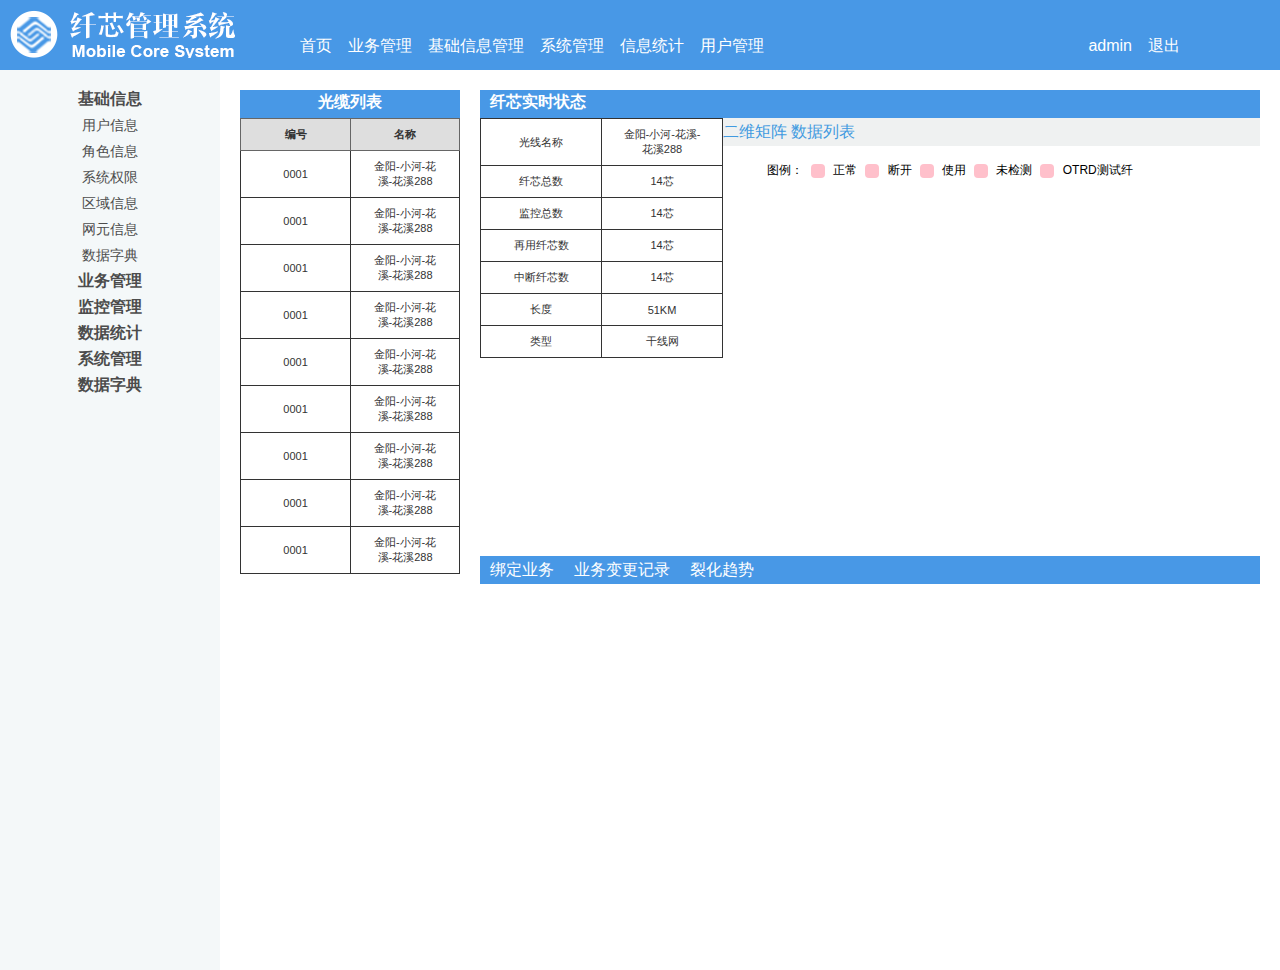
<file: index.html>
<!DOCTYPE html>
<html>

<head>
	<title>core system</title>
	<script src="./js/angular.min.js" charset="utf-8"></script>
	<script src="./js/jquery-3.1.1.min.js" charset="utf-8"></script>
	<script src="./js/index.js" charset="utf-8"></script>
	<link rel="stylesheet" href="./css/normalize.css">
	<link rel="stylesheet" href="./css/main.css">
	<!-- <script type="text/javascript" src="http://api.map.baidu.com/api?v=2.0&ak=OyvcGpO048MZGN8e20I3TlzWgXLjY6mG"></script> -->
</head>
<meta charset="UTF-8">

<body>
	<div class="header">
		<a class="logoBox"><img src="./images/logo.png" alt="" /></a>
		<ul class="navBox">
			<li>首页</li>
			<li>业务管理</li>
			<li>基础信息管理</li>
			<li>系统管理</li>
			<li>信息统计</li>
			<li>用户管理</li>
		</ul>
		<ul class="loginBox">
			<li>admin</li>
			<li>退出</li>
		</ul>
	</div>

	<div class="contenter">
		<div class="leftBox">
			<div class="listButton">

				<ul class="mainmenu">
					<li><span>基础信息</span></li>

					<ul class="submenu">
						<li><span>用户信息</span></li>
						<li><span>角色信息</span></li>
						<li><span>系统权限</span></li>
						<li><span>区域信息</span></li>
						<li><span>网元信息</span></li>
						<li><span>数据字典</span></li>
					</ul>

					<li><span>业务管理</span></li>

					<ul class="submenu">
						<li><span>机房信息</span></li>
						<li><span>光缆路由</span></li>
						<li><span>纤芯业务</span></li>
						<li><span>告警配置</span></li>
						<li><span>OTDR方案</span></li>
						<li><span>声音着色</span></li>
					</ul>

					<li><span>监控管理</span></li>

					<ul class="submenu">
						<li><span>拓扑监控</span></li>
						<li><span>实时光功监测</span></li>
						<li><span>备纤监测</span></li>
						<li><span>路由监测</span></li>
						<li><span>测试结果</span></li>
					</ul>

					<li><span>数据统计</span></li>

					<ul class="submenu">
						<li><span>告警统计</span></li>
						<li><span>劣化报告</span></li>
						<li><span>纤芯报表</span></li>
						<li><span>日志报表</span></li>
					</ul>

					<li><span>系统管理</span></li>

					<ul class="submenu">
						<li><span>菜单配置</span></li>
						<li><span>APP版本</span></li>
						<li><span>帮助文档</span></li>
						<li><span>关于我们</span></li>
					</ul>

					<li><span>数据字典</span></li>

				</ul>

			</div>
		</div>

		<div class="rightBox">
			<div class="frameBox">
				<iframe id="iframeBox" src="bxjc.html" width="100%" height="100%"></iframe>
			</div>
		</div>

	</div>
	<div class="footer"></div>


</body>

</html>
</file>
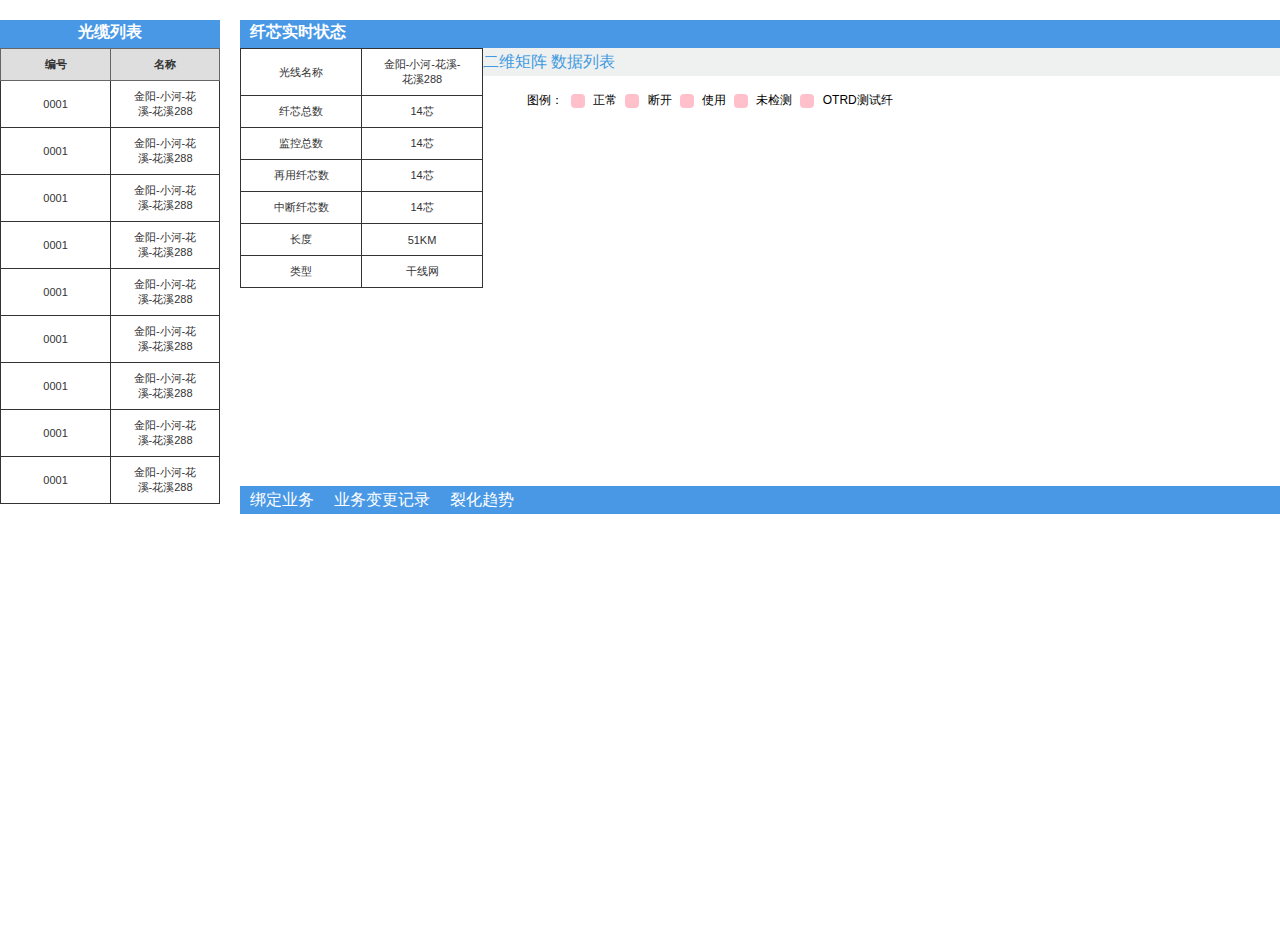
<file: bxjc.html>
<!DOCTYPE html>
<html>

<head>
  <meta charset="utf-8">
  <title></title>
  <link rel="stylesheet" href="./css/normalize.css">
  <link rel="stylesheet" href="./css/bxjc.css" media="screen" title="no title">
</head>

<body>
  <div class="leftBox">
    <table class="tableBox">
      <h4>光缆列表</h4>
      <tr>
        <th>编号</th>
        <th>名称</th>
      </tr>
      <tr>
        <td>0001</td>
        <td>金阳-小河-花溪-花溪288</td>
      </tr>
      <tr>
        <td>0001</td>
        <td>金阳-小河-花溪-花溪288</td>
      </tr>
      <tr>
        <td>0001</td>
        <td>金阳-小河-花溪-花溪288</td>
      </tr>
      <tr>
        <td>0001</td>
        <td>金阳-小河-花溪-花溪288</td>
      </tr>
      <tr>
        <td>0001</td>
        <td>金阳-小河-花溪-花溪288</td>
      </tr>
      <tr>
        <td>0001</td>
        <td>金阳-小河-花溪-花溪288</td>
      </tr>
      <tr>
        <td>0001</td>
        <td>金阳-小河-花溪-花溪288</td>
      </tr>
      <tr>
        <td>0001</td>
        <td>金阳-小河-花溪-花溪288</td>
      </tr>
      <tr>
        <td>0001</td>
        <td>金阳-小河-花溪-花溪288</td>
      </tr>
    </table>

  </div>
  <div class="rightContent">
    <div class="rightBox">
      <div class="upBox">
        <h4>纤芯实时状态</h4>
        <div class="upLeftBox">
          <table class="tableBox">
            <tr>
              <td>光线名称</td>
              <td>金阳-小河-花溪-花溪288</td>
            </tr>
            <tr>
              <td>纤芯总数</td>
              <td>14芯</td>
            </tr>
            <tr>
              <td>监控总数</td>
              <td>14芯</td>
            </tr>
            <tr>
              <td>再用纤芯数</td>
              <td>14芯</td>
            </tr>
            <tr>
              <td>中断纤芯数</td>
              <td>14芯</td>
            </tr>
            <tr>
              <td>长度</td>
              <td>51KM</td>
            </tr>
            <tr>
              <td>类型</td>
              <td>干线网</td>
            </tr>
          </table>
        </div>
        <div class="upRightBox">
          <div class="upRightTitle">
            <span>二维矩阵</span>
            <span>数据列表</span>
          </div>
          <div class="upRightCase">
            <ul>
              <li>图例：</li>
              <li>
                <u></u>
                <span>正常</span>
              </li>
              <li>
                <u></u>
                <span>断开</span>
              </li>
              <li>
                <u></u>
                <span>使用</span>
              </li>
              <li>
                <u></u>
                <span>未检测</span>
              </li>
              <li>
                <u></u>
                <span>OTRD测试纤</span>
              </li>
            </ul>
          </div>
          <div class="upRightShow">

          </div>
        </div>
      </div>
      <div class="downBox">
        <div>
          <ul>
            <li>绑定业务</li>
            <li>业务变更记录</li>
            <li>裂化趋势</li>
          </ul>
        </div>
      </div>
    </div>
  </div>
</body>

</html>
</file>
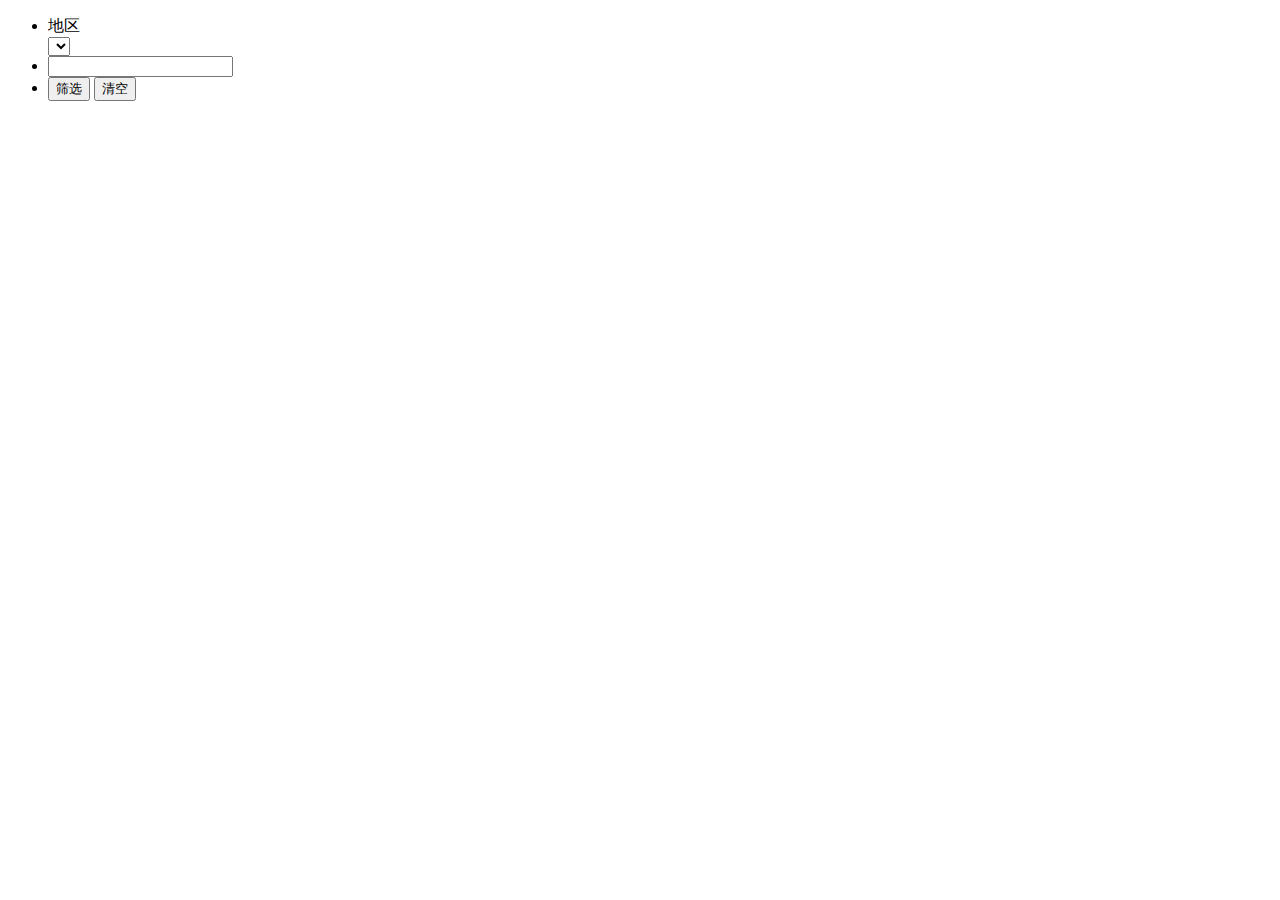
<file: glxx.html>
<!DOCTYPE html>
<html>
  <head>
    <meta charset="utf-8">
    <title></title>
  </head>
  <body>
    <div class="searchBox">
      <ul>
        <li>
          <span>地区</span>
          <section>
            <select class="" name="">

            </select>
          </section>
        </li>
        <li>
          <span></span>
          <input type="text" tyep="text">
        </li>
        <li>
          <input type="button" value="筛选">
          <input type="button" value="清空">
        </li>
      </ul>
    </div>
    <div class="contentBox">
      <div class="leftBox"></div>
      <div class="rightBox">
        <div class="upBox"></div>
        <div class="downBox"></div>
      </div>
    </div>
  </body>
</html>
</file>
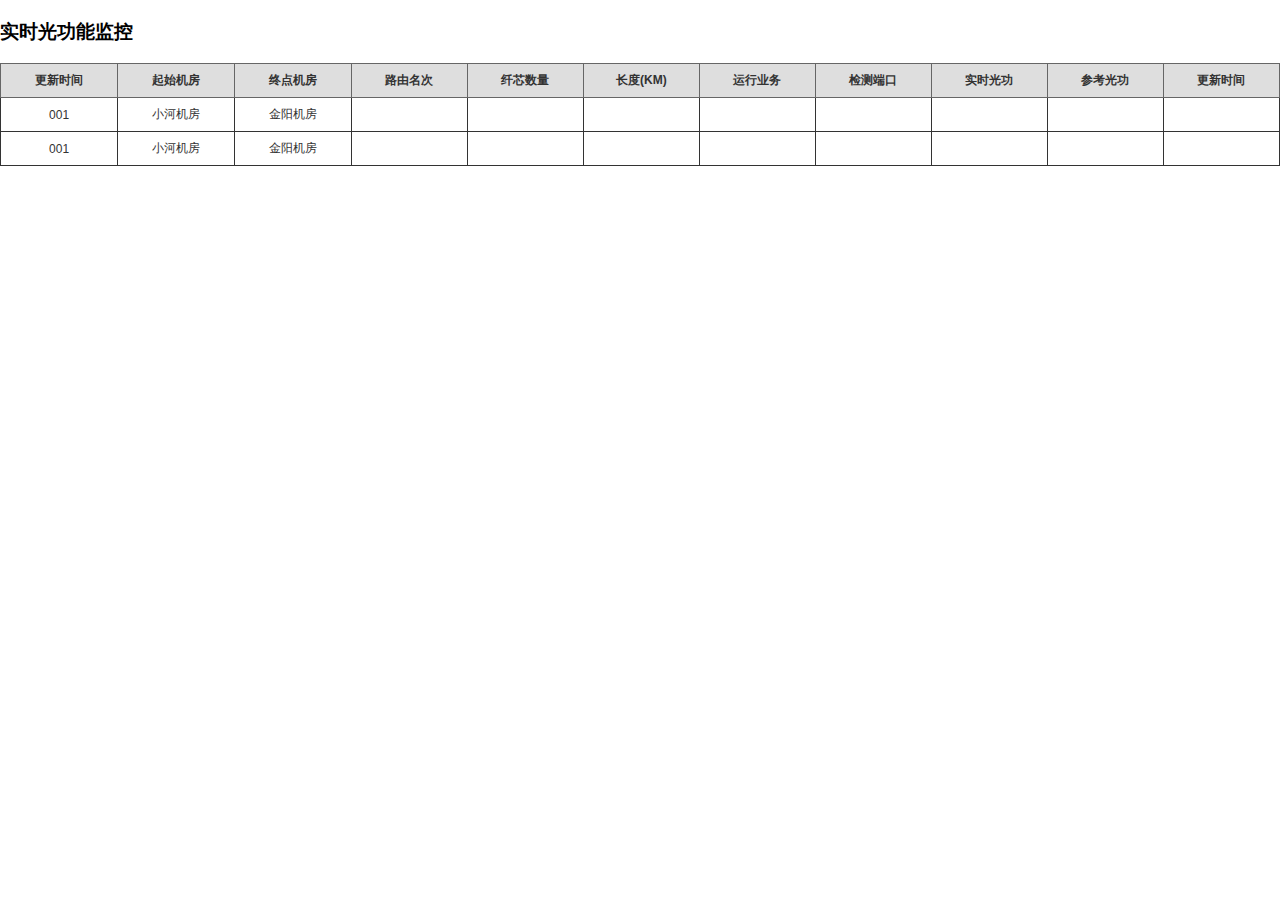
<file: ssggnjk.html>
<!DOCTYPE html>
<html>

<head>
  <meta charset="utf-8">
  <title></title>
  <link rel="stylesheet" href="./css/normalize.css">
  <link rel="stylesheet" href="./css/userInfo.css" media="screen" title="no title">
</head>

<body>
  <div class="editBox">
  <h3>实时光功能监控</h3>
  </div>
  <table class="tableBox">
    <tr>
      <th>更新时间</th>
      <th>起始机房</th>
      <th>终点机房</th>
      <th>路由名次</th>
      <th>纤芯数量</th>
      <th>长度(KM)</th>
      <th>运行业务</th>
      <th>检测端口</th>
      <th>实时光功</th>
      <th>参考光功</th>
      <th>更新时间</th>
    </tr>
    <tr>
      <td>001</td>
      <td>小河机房</td>
      <td>金阳机房</td>
      <td></td>
      <td></td>
      <td></td>
      <td></td>
      <td></td>
      <td></td>
      <td></td>
      <td></td>
    </tr>
    <tr>
      <td>001</td>
      <td>小河机房</td>
      <td>金阳机房</td>
      <td></td>
      <td></td>
      <td></td>
      <td></td>
      <td></td>
      <td></td>
      <td></td>
      <td></td>
    </tr>
  </table>
</body>

</html>
</file>
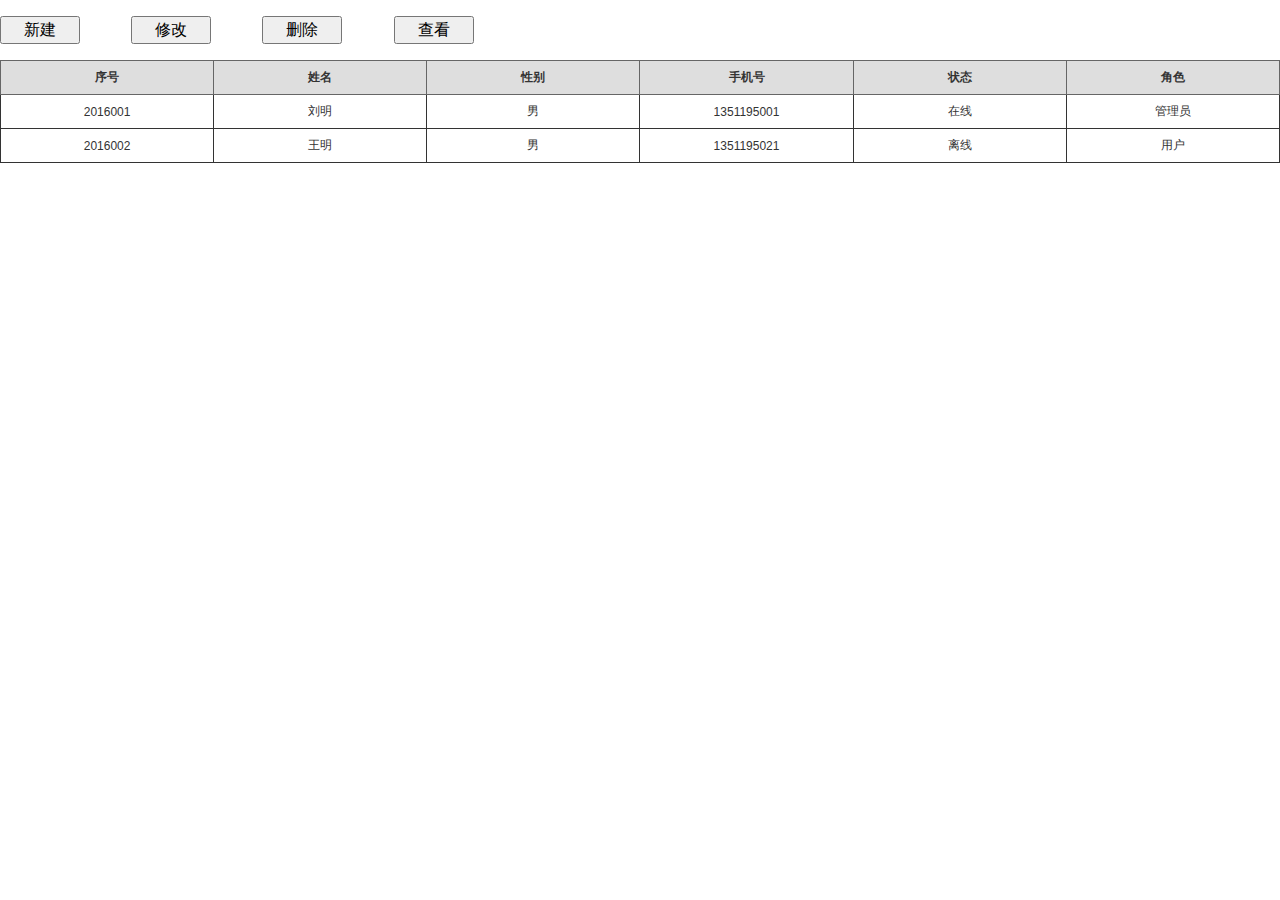
<file: userInfo.html>
<!DOCTYPE html>
<html>

<head>
  <meta charset="utf-8">
  <title></title>
  <link rel="stylesheet" href="./css/normalize.css">
  <link rel="stylesheet" href="./css/userInfo.css" media="screen" title="no title">
</head>

<body>
  <div class="editBox">
    <ul>
      <li><input type="button" value="新建"></li>
      <li><input type="button" value="修改"></li>
      <li><input type="button" value="删除"></li>
      <li><input type="button" value="查看"></li>
    </ul>
  </div>
  <table class="tableBox">
    <tr>
      <th>序号</th>
      <th>姓名</th>
      <th>性别</th>
      <th>手机号</th>
      <th>状态</th>
      <th>角色</th>
    </tr>
    <tr>
      <td>2016001</td>
      <td>刘明</td>
      <td>男</td>
      <td>1351195001</td>
      <td>在线</td>
      <td>管理员</td>
    </tr>
    <tr>
      <td>2016002</td>
      <td>王明</td>
      <td>男</td>
      <td>1351195021</td>
      <td>离线</td>
      <td>用户</td>
    </tr>
  </table>
</body>

</html>
</file>
<file: css/main.css>
html, body {
  height: 100%;
  overflow: hidden;
}

.header {
  height: 70px;
  width: 100%;
  background: #4898e6;
}

.logoBox {
  position: absolute;
  display: inline-block;
  top: 10px;
  left: 10px;
}

.navBox {
  margin-left: 260px;
  position: absolute;
  top: 20px;
}

.navBox li {
  float: left;
  color: white;
  margin-right: 1rem;
  cursor: pointer;
}

.navBox li:hover {
  color: #87b749;
}

.loginBox {
  position: absolute;
  color: white;
  right: 100px;
  top: 20px;
}

.loginBox li {
  float: left;
  line-height: 20px;
  margin-left: 1rem;
}

.contenter, .leftBox {
  height: 100%;
}

.contenter {
  overflow: auto;
  height: 100%
}

.leftBox {
  width: 220px;
  float: left;
}

.rightBox {
  overflow: hidden;
  height: 100%;
}

.listButton {
  width: 220px;
  background: #f4f8f9;
  height: 100%;
  text-align: center;
  position: absolute;
}

.listButton div {
  height: 30px;
  background: white;
  color: #8cba51;
  line-height: 30px;
}

.listButton ul {
  margin-left: -40px;
}

.listButton li span{
  /*height: 26px;*/
  color: #4c4c4c;
  cursor: pointer;
  line-height: 26px;
}
.mainmenu li span{
  font-size: 16px;
  font-weight: bold;
}
.submenu li span{
  font-size: 14px;
  font-weight: normal;
}

.frameBox {
  padding: 0 20px;
  height: 100%;
}

.frameBox iframe {
  border: none;
  overflow: auto;
}

.chosen{
  background:white;
}
.chosenText{
  color:red;
}
</file>
<file: css/bxjc.css>
html, body {
  height: 100%;
}

body {
  margin-top: 20px;
}

.leftBox {
  width: 220px;
  height: 100%;
  float: left;
  margin-right: -100%;
}

.rightContent {
  width: 100%;
  height: 100%;
  float: left;
}

.rightBox {
  margin-left: 240px;
  height: 100%;
}

.rightBox h4 {
  color: white;
  height: 28px;
  background: #4898e6;
  margin: 0;
  padding: 0;
  line-height: 24px;
}

table.tableBox {
  font-size: 11px;
  color: #333333;
  border-width: 1px;
  border-color: #666666;
  border-collapse: collapse;
}

.leftBox h4 {
  color: white;
  height: 28px;
  background: #4898e6;
  margin: 0;
  padding: 0;
  text-align: center;
  line-height: 24px;
  width: 220px;
}

table.tableBox th {
  border-width: 1px;
  padding: 8px;
  border-style: solid;
  border-color: #666666;
  background-color: #dedede;
}

table.tableBox td {
  width: 80px;
  border-width: 1px;
  padding: 8px 20px;
  border-style: solid;
  text-align: center;
}

.upBox {
  height: 50%;
}
.upBox h4{
  padding-left: 10px;
}
.upLeftBox{
  float: left;
}
.upRightBox{
  overflow: hidden;
}
.upRightTitle{
  background: #eff1f1;
  color: #419ae0;
  width: 100%;
  height: 28px;
  line-height: 28px;
}
.upRightCase ul li{
  float: left;
  margin: 0 4px;
  font-size: 12px;
}
.upRightCase ul li u{
  display: inline-block;
  width: 14px;
  height:14px;
  border-radius: 4px;
  background: pink;
  vertical-align: middle;
  margin-right: 5px;
}
.downBox {
  height: 50%;
}

.downBox div {
  color: white;
  background: #4898e6;
}

.downBox div ul {
  overflow: hidden;
  margin-left: 0;
  padding-left: 0;
}

.downBox div ul li {
  float: left;
  height: 28px;
  line-height: 28px;
  margin: 0 10px;
}

.downBox
</file>
<file: css/userInfo.css>
.editBox ul{
  overflow: hidden;
  margin-left: 0;
  padding-left: 0;
}
.editBox ul li{
  float: left;
  margin-right: 4%;
  padding-left: 0;
  margin-left: 0;
}
.editBox ul li input{
  width: 80px;
  height: 28px;
  cursor: pointer;
}
table.tableBox {
	width: 100%;
  font-size: 12px;
	color:#333333;
	border-width: 1px;
	border-color: #666666;
	border-collapse: collapse;
}
table.tableBox th {
	border-width: 1px;
	padding: 8px;
	border-style: solid;
	border-color: #666666;
	background-color: #dedede;
}
table.tableBox td {
  width: 80px;
	border-width: 1px;
	padding: 8px 20px;
	border-style: solid;
  text-align: center;
}
</file>
